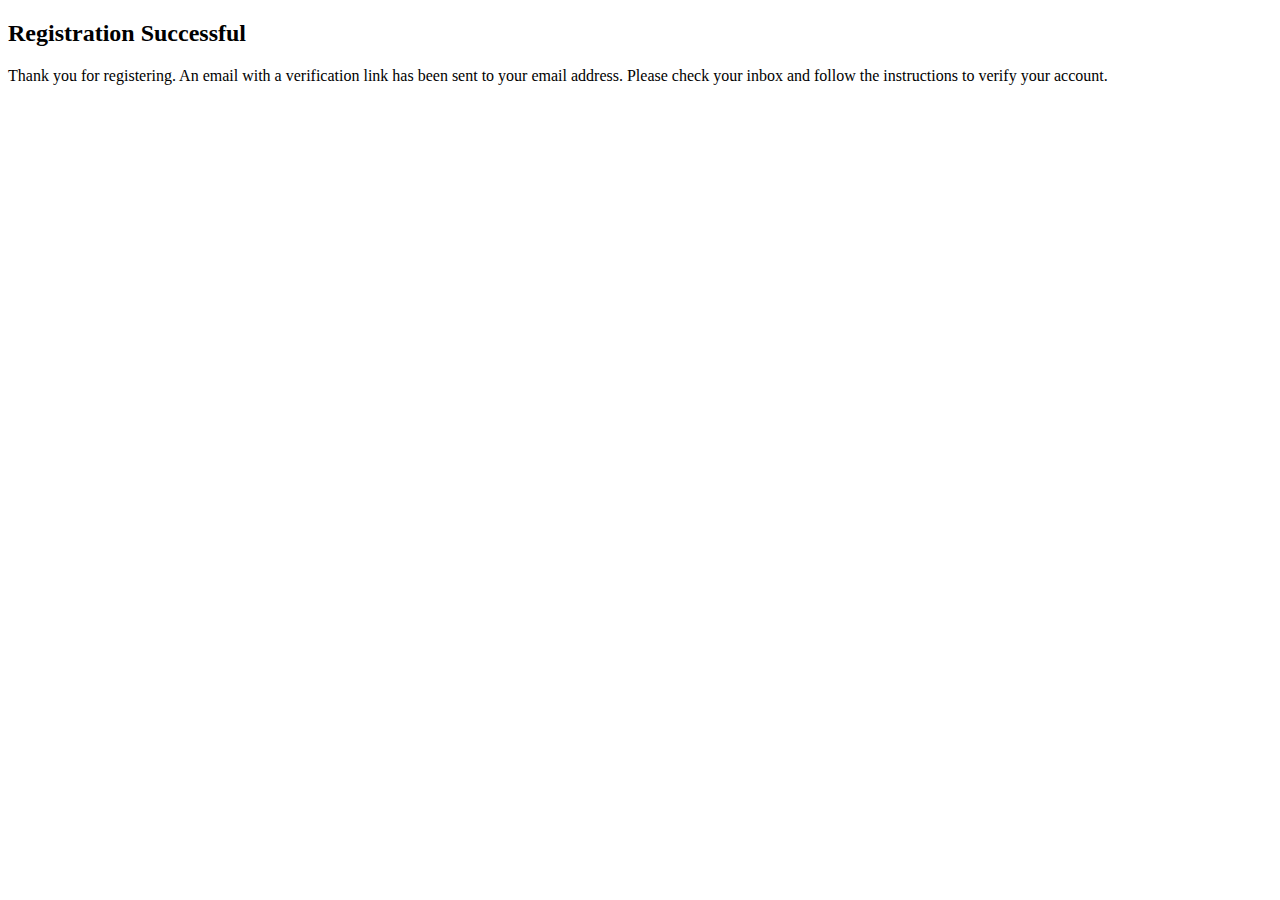
<file: templates/user/registration_success.html>
<!DOCTYPE html>
<html>
<head>
    <title>Registration Successful</title>
</head>
<body>
    <h2>Registration Successful</h2>
    <p>Thank you for registering. An email with a verification link has been sent to your email address. Please check your inbox and follow the instructions to verify your account.</p>
</body>
</html>
</file>
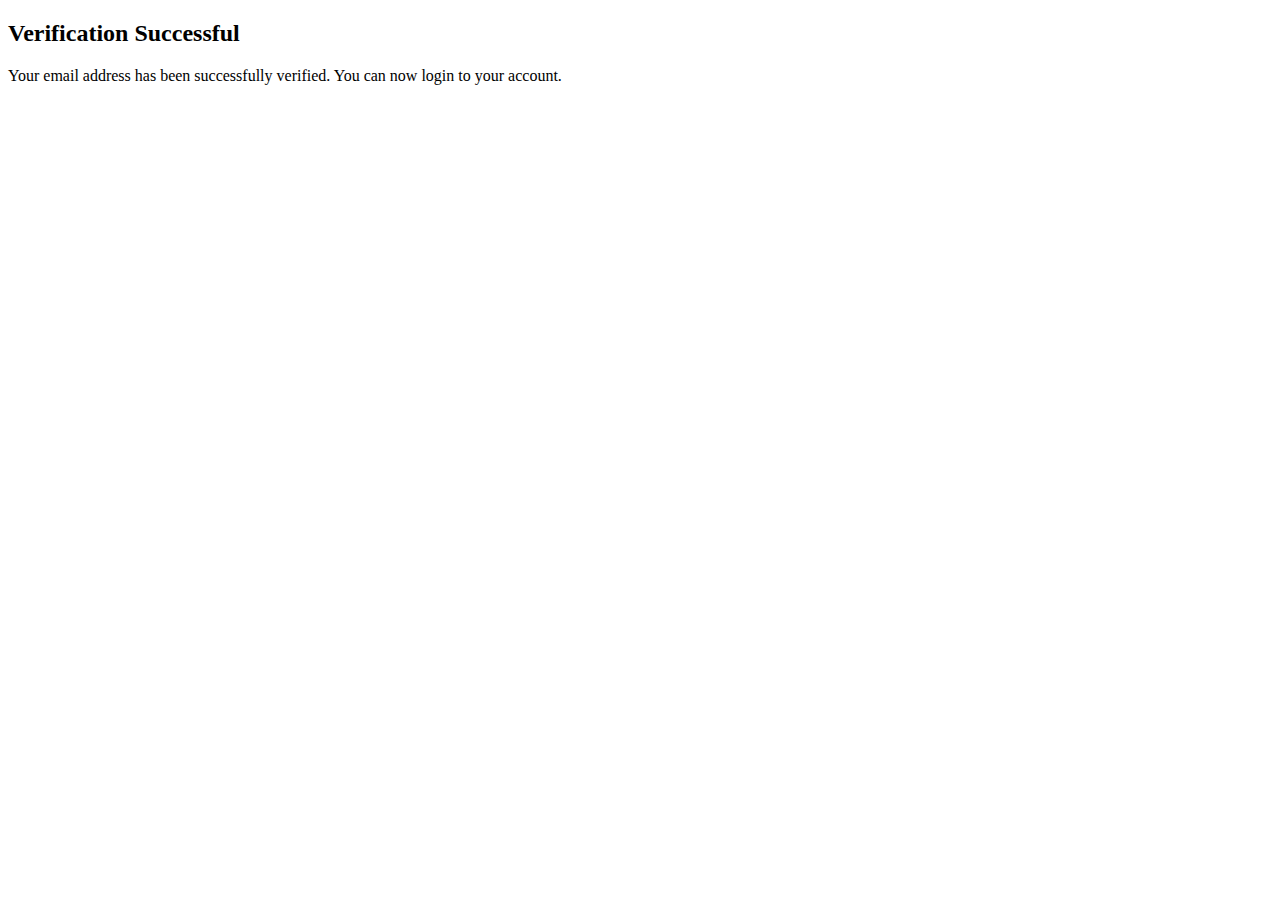
<file: templates/user/verification_success.html>
<!DOCTYPE html>
<html>
<head>
    <title>Verification Successful</title>
</head>
<body>
    <h2>Verification Successful</h2>
    <p>Your email address has been successfully verified. You can now login to your account.</p>
</body>
</html>
</file>
